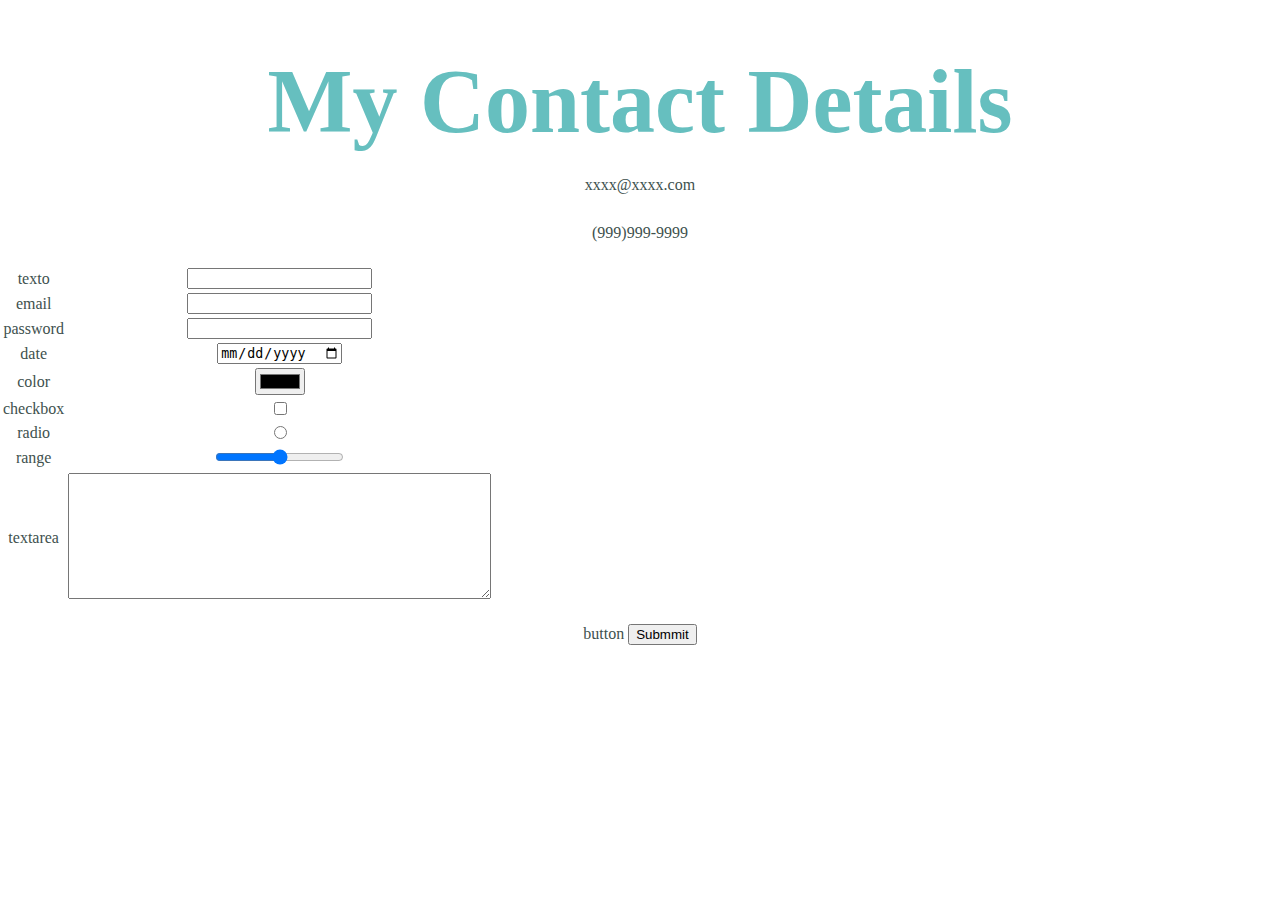
<file: Contact.html>
<!DOCTYPE html>
<html lang="en" dir="ltr">

<head>
  <meta charset="utf-8">
  <title></title>
  <link rel="stylesheet" href="css/styles.css">
</head>

<body>
  <h1>My Contact Details</h1>
  <p>xxxx@xxxx.com </p>
  <p>(999)999-9999</p>

  <form class="" action="mailto:paulo.miguel@evox.co" method="post" enctype="text/plain">
    <table>
      <tr>
        <td>
          <label>texto</label>
        </td>
        <td>
          <input type="text" name="texto" value="">
        </td>
      <tr>
        <td>
          <label>email</label>
        </td>
        <td>
          <input type="email" name="email" value="">
        </td>
      </tr>
      <tr>
        <td>
          <label>password</label>
        </td>
        <td>
          <input type="password" name="password" value="">
        </td>
      </tr>
      <tr>
        <td>
          <label>date</label>
        </td>
        <td>
          <input type="date" name="date" value="">
        </td>
      </tr>
      <tr>
        <td>
          <label>color</label>
        </td>
        <td>
          <input type="color" name="color" value="">
        </td>
      </tr>
      <tr>
        <td>
          <label>checkbox</label>
        </td>
        <td>
          <input type="checkbox" name="checkbox" value="">
        </td>
      </tr>
      <tr>
        <td>
          <label>radio</label>
        </td>
        <td>
          <input type="radio" name="radio" value="">
        </td>
      </tr>
      <tr>
        <td>
          <label>range</label>
        </td>
        <td>
          <input type="range" name="range" value="">
        </td>
      </tr>

      <tr>
        <td>
          <label>textarea</label>
        </td>
        <td>
          <textarea name="name" rows="8" cols="50"></textarea>
        </td>
      </tr>
    </table> <br>
    <label>button</label>
    <input type="button" name="button" value="Submmit"><br>
  </form>
</body>

</html>
</file>
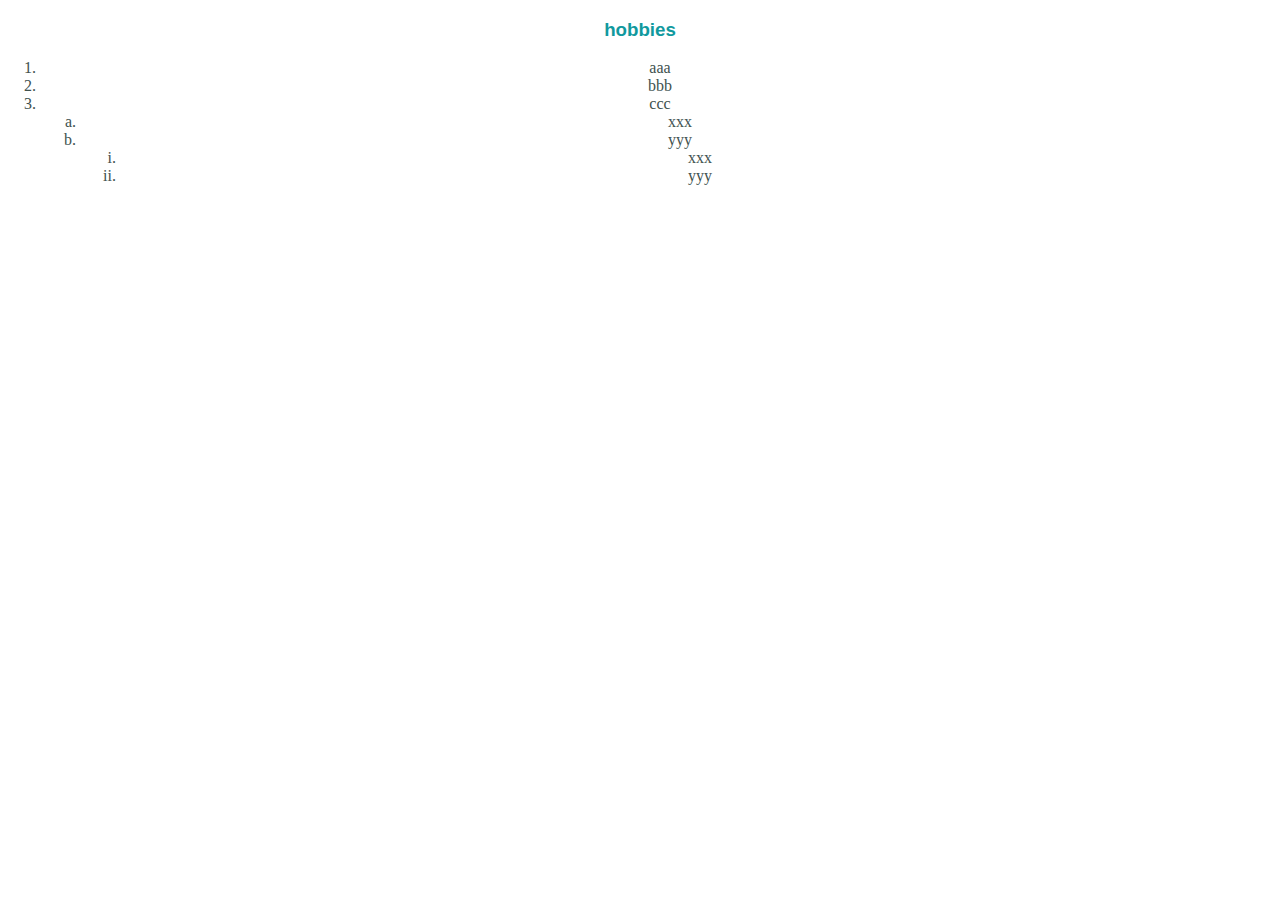
<file: hobbies.html>
<!DOCTYPE html>
<html lang="en" dir="ltr">
  <head>
    <meta charset="utf-8">
    <title>My Hobbies</title>
  <link rel="stylesheet" href="css/styles.css">
    </head>
  <body>
    <h3>hobbies</h3>
    <ol>
      <li>aaa</li>
      <li>bbb</li>
      <li>ccc</li>
      <ol type="a">
        <li>xxx</li>
        <li>yyy</li>
        <ol type="i">
          <li>xxx</li>
          <li>yyy</li>
          </ol>
      </ol>
    </ol>
  </body>
</html>
</file>
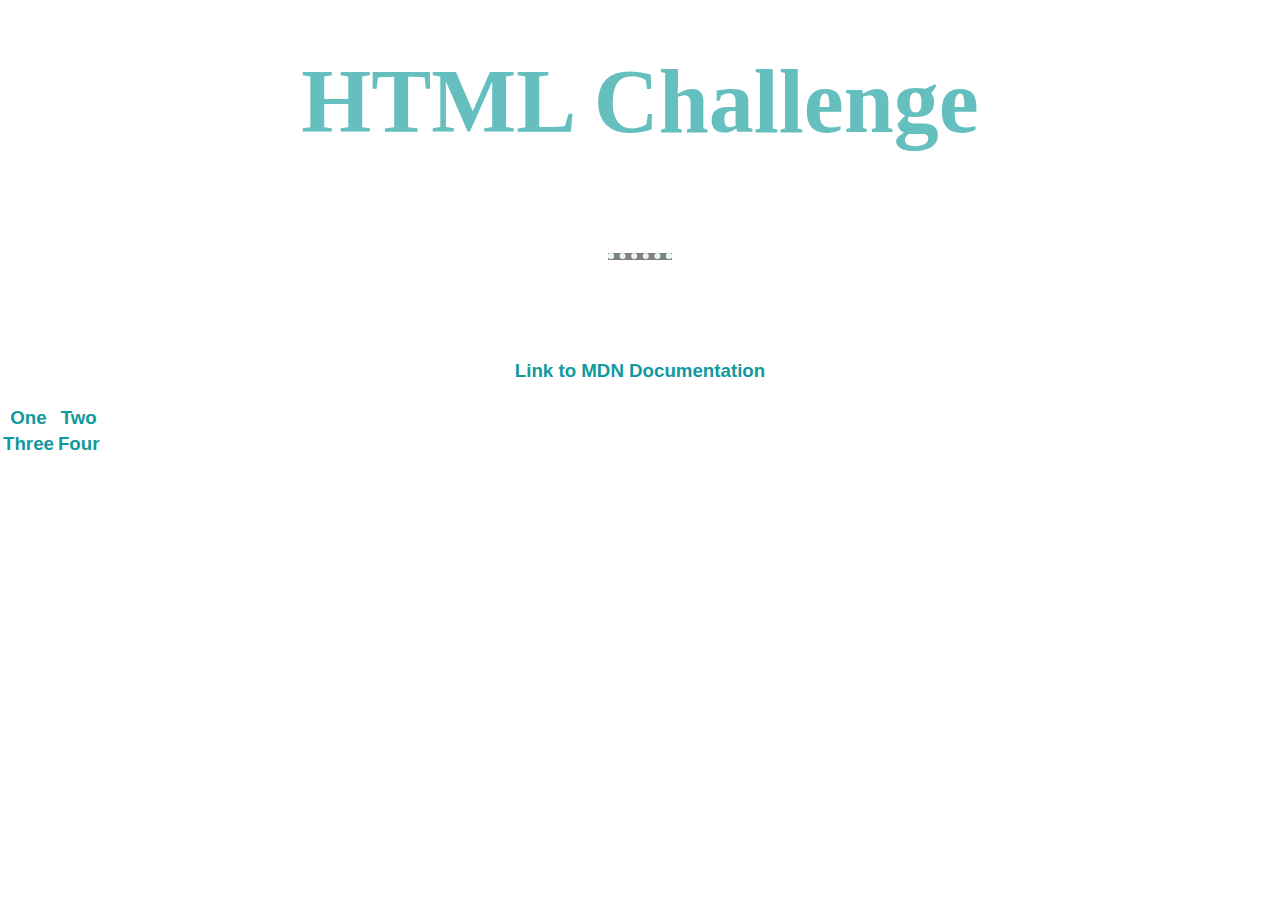
<file: html-challenge.html>
<!DOCTYPE html>
<html lang="en" dir="ltr">

<head>
  <meta charset="utf-8">
  <title>HTML Challenge</title>
  <h1>HTML Challenge</h1>
  <link rel="stylesheet" href="css/styles.css">
</head>
<hr size="3" noshade>

<body>
  <h3><a href="https://developer.mozilla.org/en-US/">Link to MDN Documentation</a> <br> <br>
    <strong>
      <table>
        <tr>
          <td>One</td>
          <td>Two</td>
        </tr>
        <tr>
          <td>Three</td>
          <td>Four</td>
        </tr>
      </table>
    </strong>
  </h3>
</body>

</html>
</file>
<file: css/styles.css>
body {
  margin: 0;
  text-align: center;
  font-family: 'Merriweather', serif;
  color: #40514E;
}

h1 {
  font-size: 5.625rem;   /* 1 rem = 16px   sample 90px = 5.625rem */
  margin: 50px auto 0 auto ;
  font-family: 'Sacramento', cursive;
  color: #66BFBF;
}

h2 {
    font-size: 2.5rem;   /* 1 rem = 16px   sample 90px = 5.625rem */
  font-family: 'Montserrat', sans-serif;
  color: #66BFBF;
  font-weight: normal;
  padding-bottom: 10px;

}

h3 {
  font-family: 'Montserrat', sans-serif;
  color: #11999E;
}

p {
  line-height: 2;
}

hr {
  border: dotted #EAF6F6 6px;
  border-bottom: none;
  width: 4%;
  margin: 100px auto;
}

a {
  color: #11999E;
  font-family: 'Montserrat', sans-serif;
  margin: 10px 20px;
  text-decoration: none;
}

a:hover {
  color: #EAF6F6;
}
.cargo {
      line-height: 2;
      font-size: 2.5rem;   /* 1 rem = 16px   sample 90px = 5.625rem */
      color: #66BFBF;
      font-weight: normal;
}

.top-container {
/*  background-color: #e4f9f5;  */
  position: relative;
  padding-top: 100px;
  background-color: #EAF6F6;
}

.middle-container {
 margin: 100px 0;
}

.bottom-container {
  background-color: #66BFBF;
  padding: 50px 0 20px;
}

.system {
  text-decoration: underline;
}

.intro {
  width: 30%;
  margin: auto;
}

.contact-message {
  width: 40%;
  margin: 40px auto 60px;
}

.copyright {
  color: #EAF6F6;
  font-size: 0.75rem;
  padding: 20px 0;
}
.top-cloud {
position: absolute;
right: 300px;
top:40px;

}

.bottom-cloud {
 position: absolute ;
 left: 250px;
 top:400px;

}

.skill-row {
  width: 50%;
  margin: 100px auto 100px auto;
  text-align: left;
  line-height: 2;
}

.fry-egg {
  width: 25%;
  float: left;
  margin-right: 30px;

}

.zoom {
  width: 25%;
    float: right;
    margin-left: 30px;

}

.btn {
  background: #11CDD4;
  background-image: -webkit-linear-gradient(top, #11CDD4, #11999E);
  background-image: -moz-linear-gradient(top, #11CDD4, #11999E);
  background-image: -ms-linear-gradient(top, #11CDD4, #11999E);
  background-image: -o-linear-gradient(top, #11CDD4, #11999E);
  background-image: linear-gradient(to bottom, #11CDD4, #11999E);
  -webkit-border-radius: 8;
  -moz-border-radius: 8;
  border-radius: 8px;
  font-family: 'Montserrat', sans-serif;;
  color: #ffffff;
  font-size: 20px;
  padding: 10px 20px 10px 20px;
  text-decoration: none;
}

.btn:hover {
  background: #30E3CB;
  background-image: -webkit-linear-gradient(top, #30E3CB, #2BC4AD);
  background-image: -moz-linear-gradient(top, #30E3CB, #2BC4AD);
  background-image: -ms-linear-gradient(top, #30E3CB, #2BC4AD);
  background-image: -o-linear-gradient(top, #30E3CB, #2BC4AD);
  background-image: linear-gradient(to bottom, #30E3CB, #2BC4AD);
  text-decoration: none;
}
</file>
